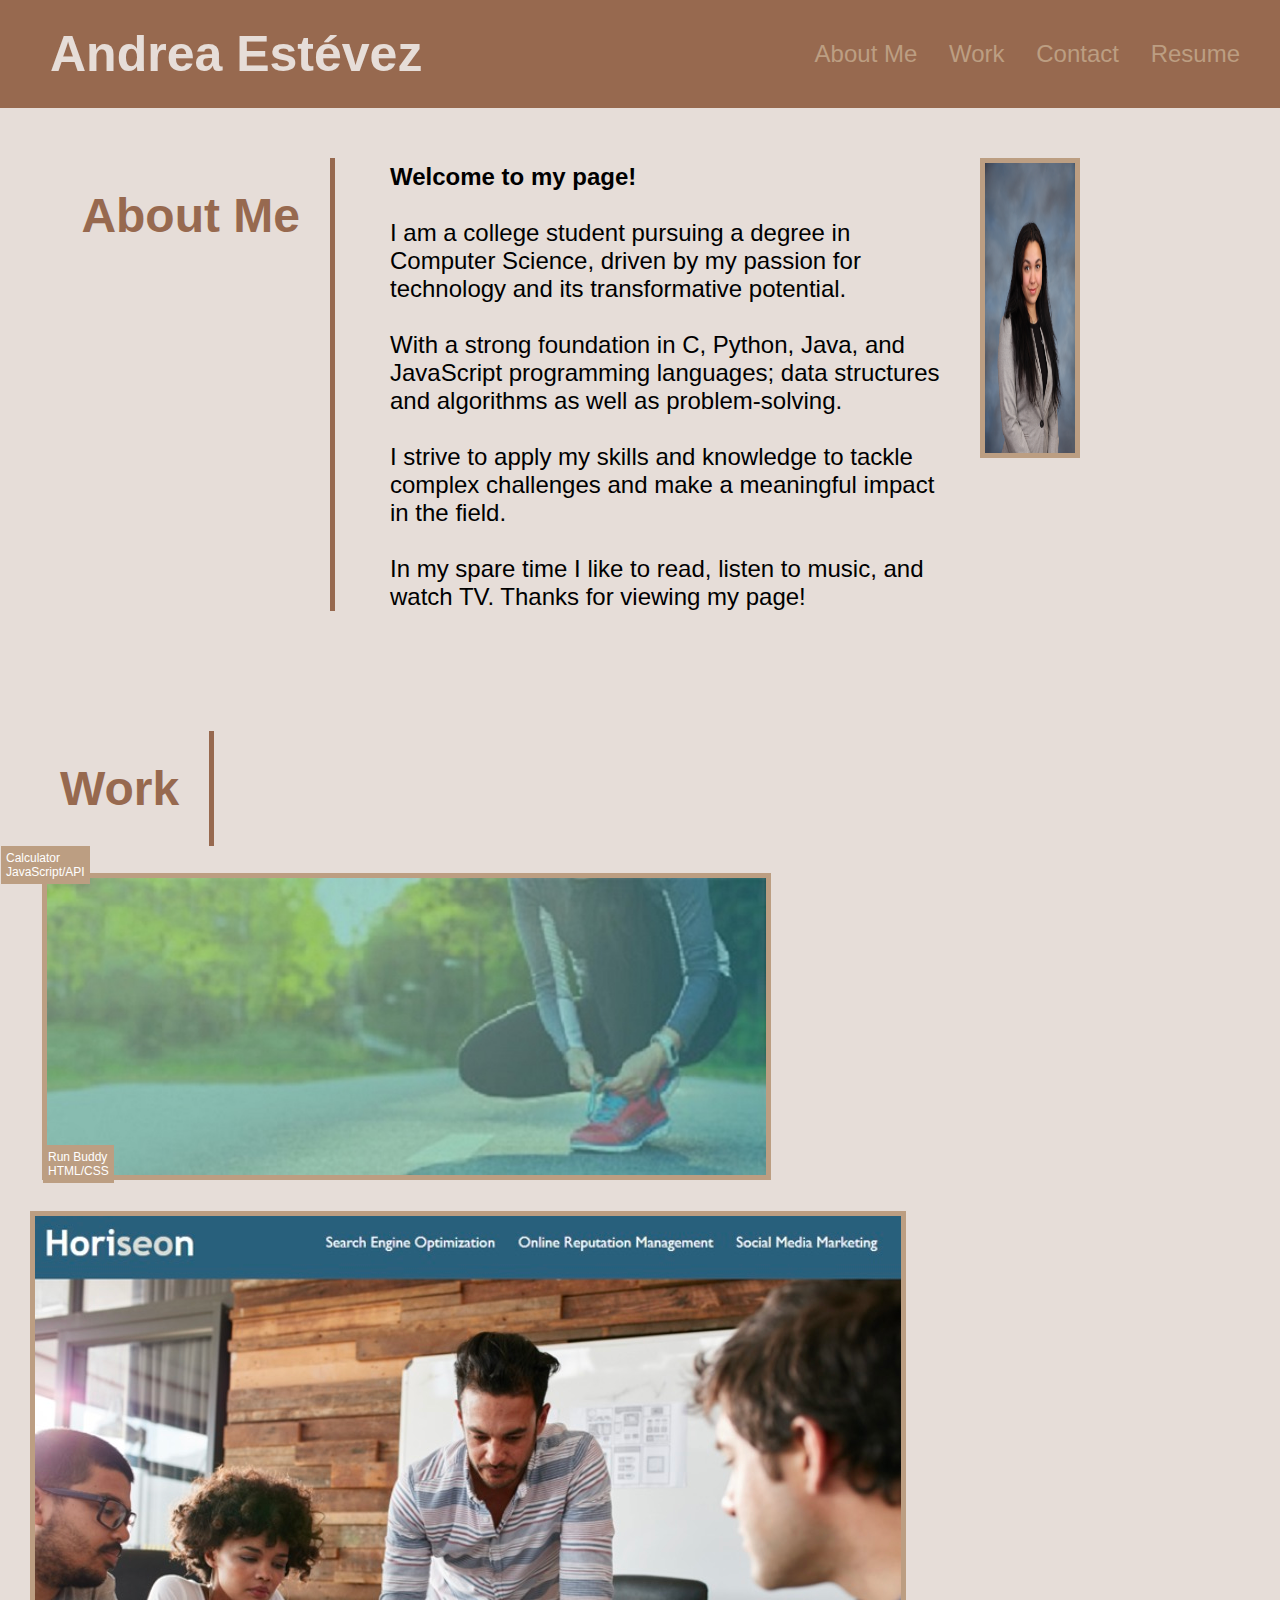
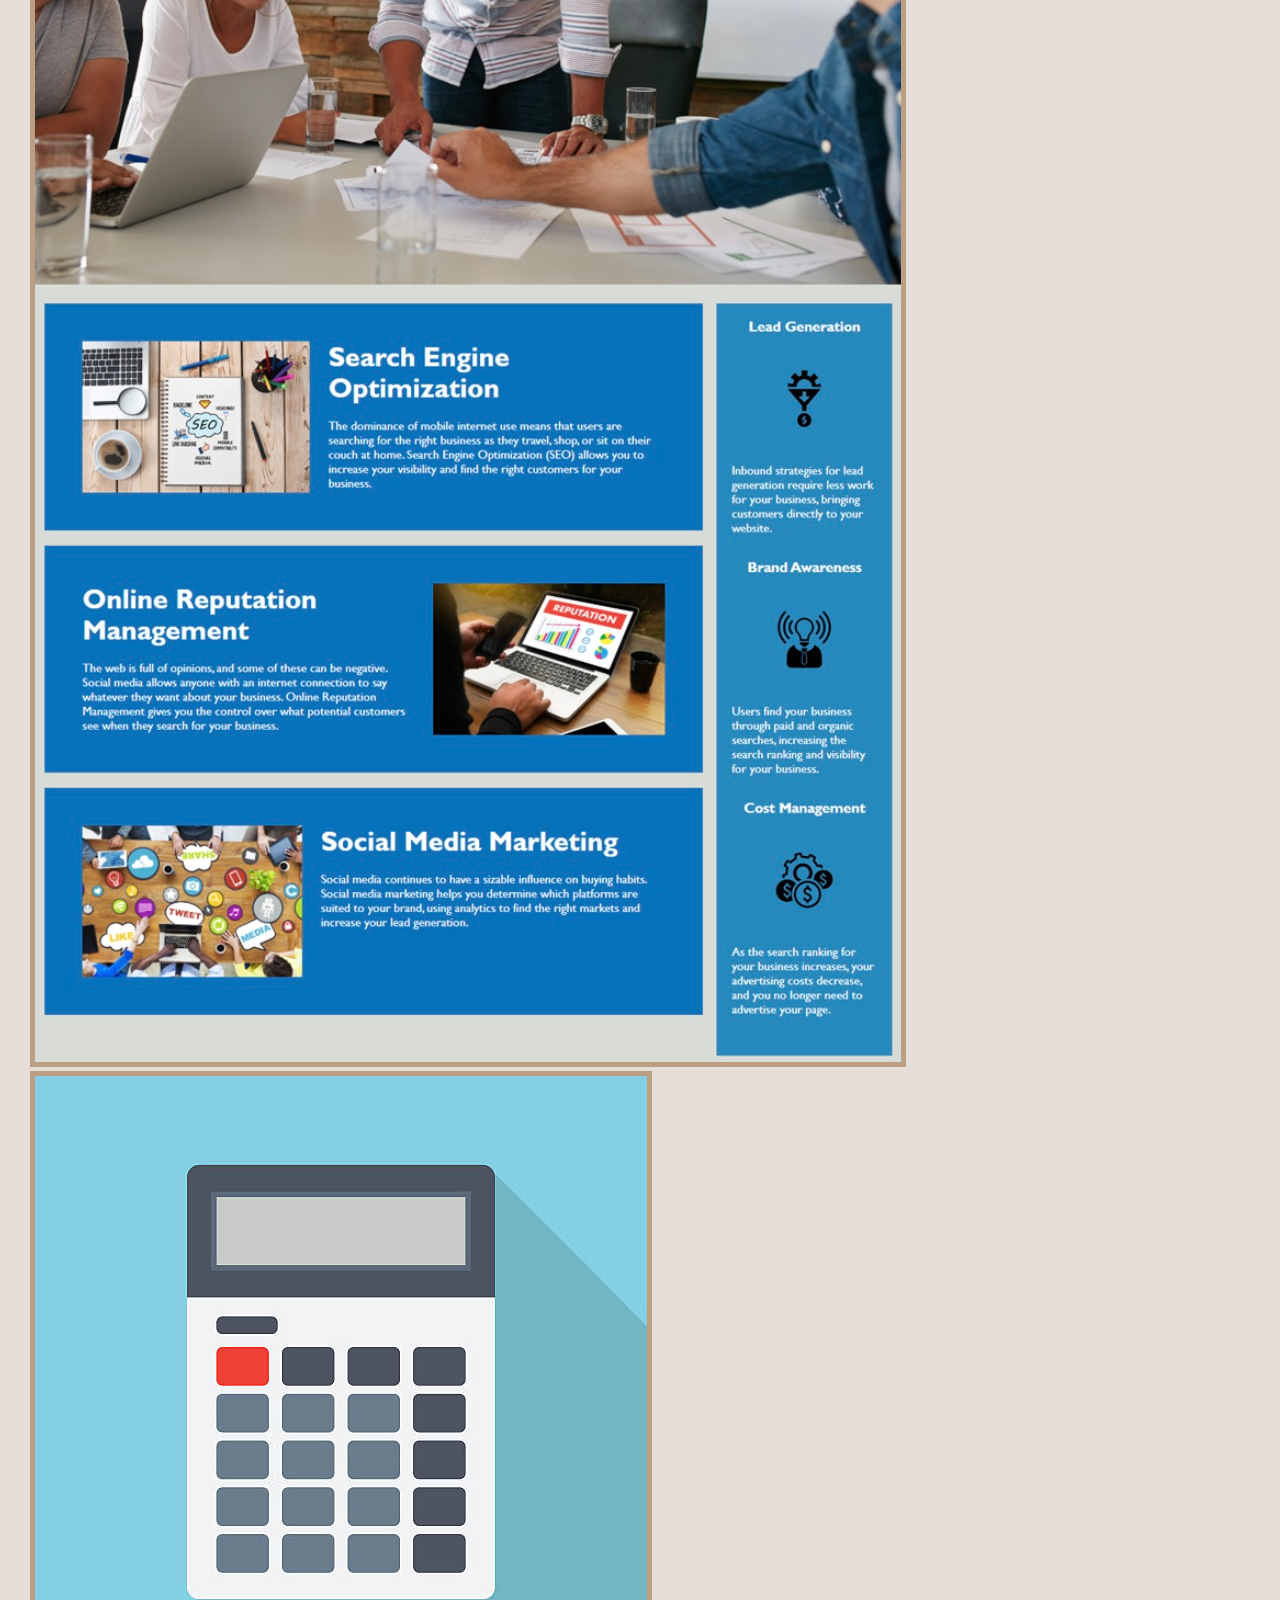
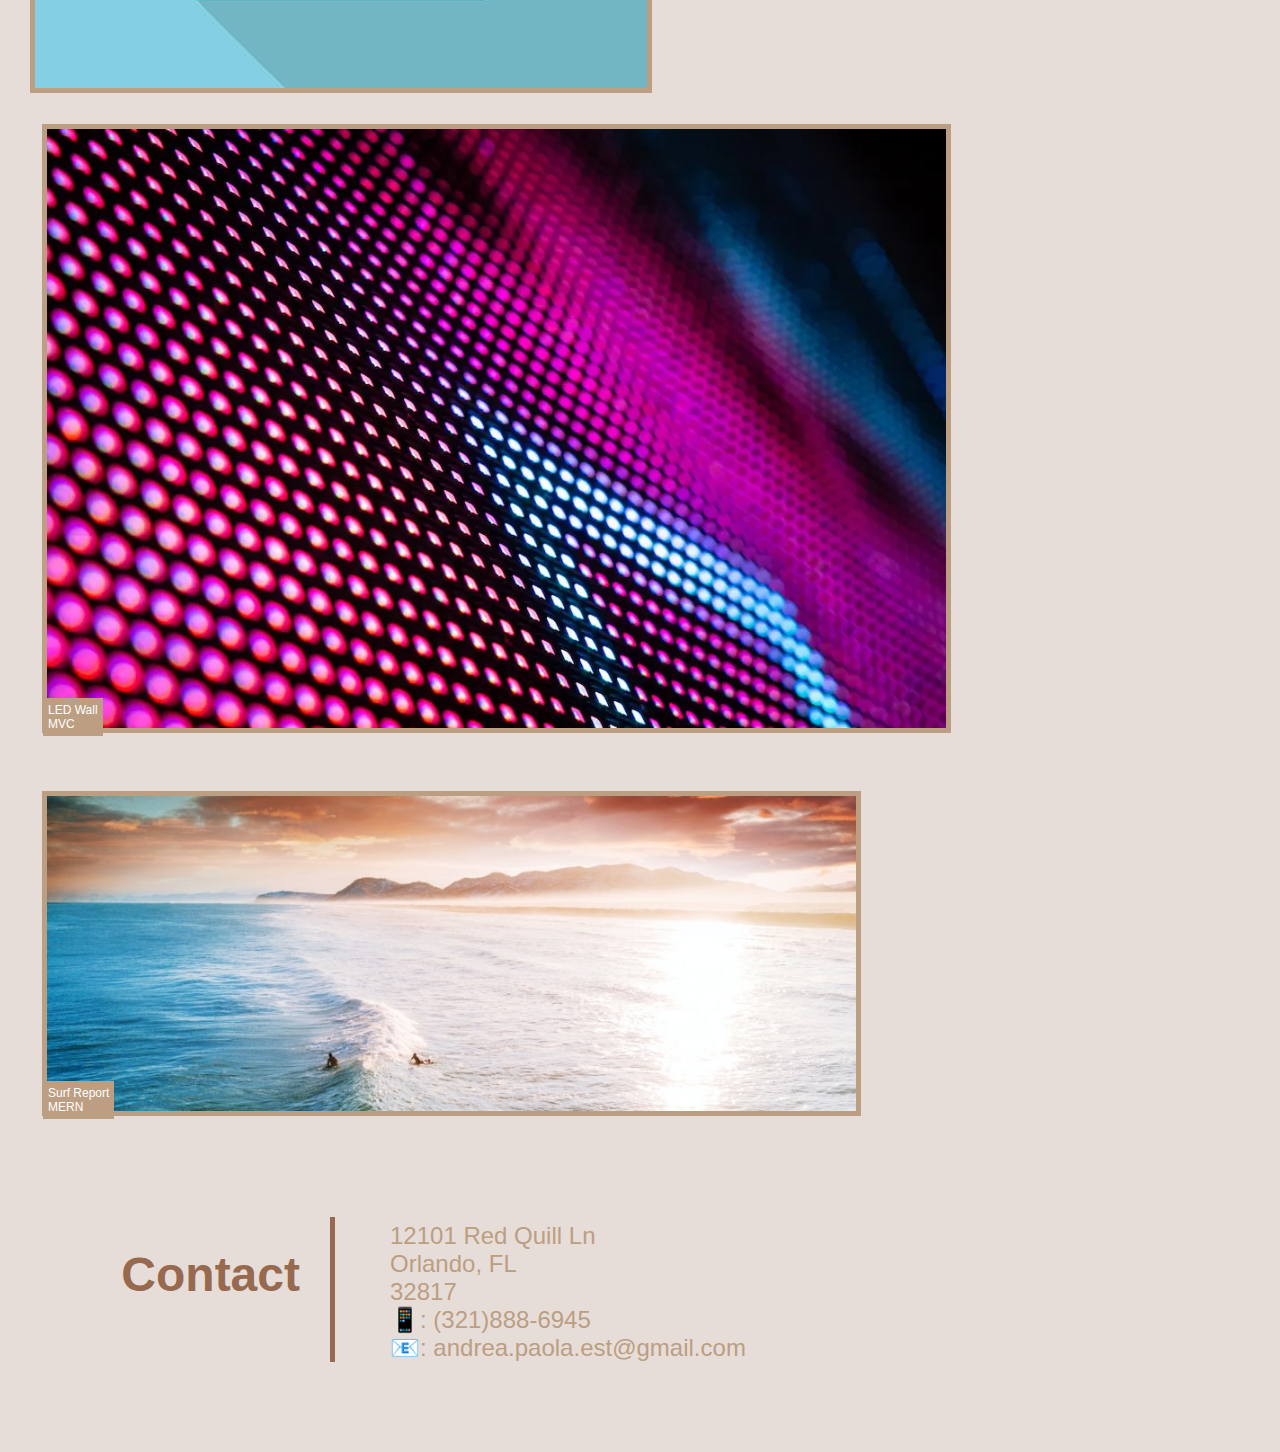
<file: index.html>
<!DOCTYPE html>
<html lang="en">

<head>
    <meta charset="UTF-8">
    <meta http-equiv="X-UA-Compatible" content="IE=edge">
    <meta name="viewport" content="width=device-width, initial-scale=1.0">
    <title>Andrea Estévez</title>
    <link rel="stylesheet" href="./assets/css/style.css" />
</head>

<body>
    <header class="header">
        <h1>Andrea Estévez</h1>
        <nav>
            <ul>
                <li>
                    <a href="#about-me">About Me</a>
                </li>
                <li>
                    <a href="#work">Work</a>
                </li>
                <li>
                    <a href="#contact">Contact</a>
                </li>
                <li>
                    <a href="resume.html">Resume</a>
                </li>
            </ul>
        </nav>
    </header>

    <section id="about-me">
        <div class="section-detail">
            <h2 class="section-title primary-border">About Me</h2>
            <p>
                <strong>Welcome to my page!</strong><br /> <br />
                I am a college student pursuing a degree in Computer Science, driven by my passion for technology and its transformative potential.<br /> <br />
                With a strong foundation in C, Python, Java, and JavaScript programming languages; 
                data structures and algorithms as well as problem-solving.<br /> <br />
                I strive to apply my skills and knowledge to tackle complex challenges and make a meaningful impact in the field.<br /> <br />
                In my spare time I like to read, listen to music, and watch TV. Thanks for viewing my page! <br />
            </p>
            <div class=".profile-pic">
                <img src="./assets/images/Headshot.JPG" alt="Andrea Estévez" width="100" 
                height="300">
            </div>
        </div>
    </section>

    <section id="work">
        <div class=".section-detail">
            <h2 class="section-title primary-border">Work</h2>
            <div class="work-container">
                <div class="item-detail">
                    <a href="" target="_blank" rel="noopener noreferrer">
                        <img src="./assets/images/RunBuddy.jpg" alt="Run Buddy">
                       
                    </a>
                    <div class="bottom-left">Run Buddy<br>HTML/CSS</div>
                </div>
                <div class=".item-detail">
                    <a href="https://esteveza11.github.io/marketing-accessibility/" target="_blank" rel="noopener noreferrer">
                        <img src="./assets/images/Horiseon.jpeg" alt="Horiseon">
                        <div class="bottom-left">Horiseon<br>HTML/CSS</div>
                </div>
                <div class=".item-detail">
                    <a href="" target="_blank" rel="noopener noreferrer">
                        <img src="./assets/images/Calculator.jpeg" alt="Calculator">
                        <div class="bottom-left">Calculator<br>JavaScript/API</div>
                </div>
                <div class="item-detail">
                    <a href="" target="_blank" rel="noopener noreferrer">
                        <img src="./assets/images/LEDWall.jpeg" alt="LED Wall">
                        <div class="bottom-left">LED Wall<br>MVC</div>
                </div>
                <div class="item-detail">
                    <a href="" target="_blank" rel="noopener noreferrer">
                        <img src="./assets/images/SurfReport.jpeg" alt="Surf Report">
                        <div class="bottom-left">Surf Report<br>MERN</div>
                </div>
            </div>
        </div>
    </section>

    <section id="contact">
        <div class="section-detail">
            <h2 class="section-title primary-border">Contact</h2>
            <p>
                12101 Red Quill Ln
                <br />
                Orlando, FL
                <br />
                32817
                <br />
                📱: (321)888-6945
                <br />
                📧: <a href="mailto:andrea.paola.est@gmail.com">andrea.paola.est@gmail.com</a>
            </p>
        </div>
    </section>
</body>
</html>
</file>
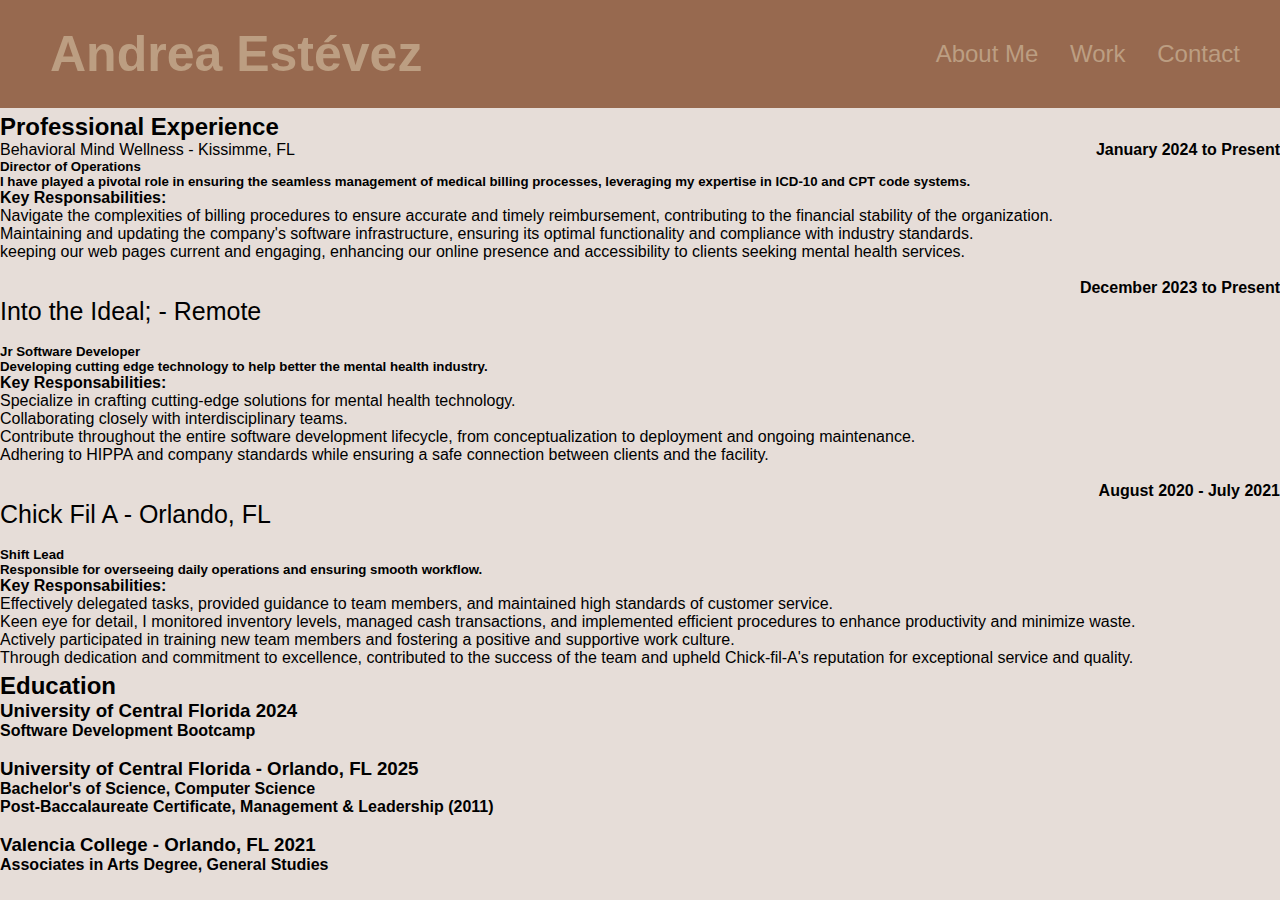
<file: resume.html>
<!DOCTYPE html>
<html lang="en">

<head>
    <meta charset="UTF-8">
    <meta http-equiv="X-UA-Compatible" content="IE=edge">
    <meta name="viewport" content="width=device-width, initial-scale=1.0">
    <title>Andrea Estévez</title>
    <link rel="stylesheet" href="./assets/css/style.css" />
    <link rel="stylesheet" href="./assets/css/style2.css" />
</head>
<body>
    <header class="header">
        <h1>
            <a href="index.html">Andrea Estévez</a>
        </h1>
        <nav>
            <ul>
                <li>
                    <a href="./index.html#about-me">About Me</a>
                </li>
                <li>
                    <a href="./index.html#work">Work</a>
                </li>
                <li>
                    <a href="./index.html#contact">Contact</a>
                </li>
            </ul>
        </nav>
    </header>

    <article class=".secondary-content">
        <p>
            <h2>Professional Experience</h2>
            <div class="flex-row">
                <div class=".experience-item">Behavioral Mind Wellness - Kissimme, FL</div>
                <h4>January 2024 to Present</h4>
            </div>                                                                  
            <h5>Director of Operations</h5>
            <h5>I have played a pivotal role in ensuring the seamless management of medical billing processes, leveraging my expertise in ICD-10 and CPT code systems.</h5>	
            <h4>Key Responsabilities:</h4>
                <ul>
                    <li>Navigate the complexities of billing procedures to ensure accurate and timely reimbursement, contributing to the financial stability of the organization.</li>
	                <li>Maintaining and updating the company's software infrastructure, ensuring its optimal functionality and compliance with industry standards. </li>
                    <li>keeping our web pages current and engaging, enhancing our online presence and accessibility to clients seeking mental health services. </li>
                </ul>
            <br>
            <div class="flex-row">
                <div class="experience-item">Into the Ideal; - Remote</div>
                <h4>December 2023 to Present</h4> 
            </div>                                                                                                                                   
            <h5>Jr Software Developer</h5>
            <h5>Developing cutting edge technology to help better the mental health industry.</h5>
            <h4>Key Responsabilities:</h4>
                <ul>   
                    <li>Specialize in crafting cutting-edge solutions for mental health technology.</li>
                    <li>Collaborating closely with interdisciplinary teams.</li>
                    <li>Contribute throughout the entire software development lifecycle, from conceptualization to deployment and ongoing maintenance.</li>
                    <li>Adhering to HIPPA and company standards while ensuring a safe connection between clients and the facility.</li>
                </ul>
            <br>
            <div class="flex-row">
                <div class="experience-item">Chick Fil A - Orlando, FL</div>
                <h4>August 2020 - July 2021</h4>
            </div>                                                                                                                                  
            <h5>Shift Lead</h5>
            <h5>Responsible for overseeing daily operations and ensuring smooth workflow.</h5>
            <h4>Key Responsabilities:</h4>
                <ul>
                    <li>Effectively delegated tasks, provided guidance to team members, and maintained high standards of customer service.</li>
                    <li>Keen eye for detail, I monitored inventory levels, managed cash transactions, and implemented efficient procedures to enhance productivity and minimize waste. </li>
                    <li>Actively participated in training new team members and fostering a positive and supportive work culture.</li>
                    <li>Through dedication and commitment to excellence, contributed to the success of the team and upheld Chick-fil-A's reputation for exceptional service and quality.</li>
                </ul>
      <p>
            <h2>Education</h2>
            
            <h3>University of Central Florida 2024</h3>
            <h4>Software Development Bootcamp</h4>
            <br>
            <h3>University of Central Florida - Orlando, FL 2025</h3>
            <h4>Bachelor's of Science, Computer Science</h4>	       						      
            <h4>Post-Baccalaureate Certificate, Management & Leadership (2011)</h4>
            <br>
            <h3>Valencia College - Orlando, FL 2021</h3>
            <h4>Associates in Arts Degree, General Studies</h4>	       					
            <br>
        </p>
    </article>
</body>
</html>
</file>
<file: assets/css/style.css>
:root {
    --primary-color: #97694F;
    --secondary-color: #E6DDD8;
    --tertiary-color: #bc9e82;
}
* {
    box-sizing: border-box;  
    margin: 0;
    padding: 0;
}
html {
    height: 100%;
}
body {
    height: 100%;
    background-color: var(--secondary-color);
    font-family: 'Trebuchet MS', 'Lucida Sans Unicode', 'Lucida Grande', 'Lucida Sans', Arial, sans-serif;
}
.header {
    padding: 20px;
    font-family: 'Trebuchet MS', 'Lucida Sans Unicode', 'Lucida Grande', 'Lucida Sans', Arial, sans-serif;
    background-color: var(--primary-color);
    display: flex;
    justify-content: space-between;
    position: sticky;
    overflow: hidden;
}
header h1 {
    color: var(--secondary-color);
    margin: 5px 10px 5px 30px;
    font-size: 50px;
}
header nav {
    padding-top: 20px;
    margin-right: 20px;
    font-family: 'Gill Sans', 'Gill Sans MT', Calibri, 'Trebuchet MS', sans-serif;
    font-size: 24px;
    display: flex;
    justify-content: flex-end;
}
header nav ul li {
    display: inline-block;
    margin-left: 25px;
}
a {
    color: var(--tertiary-color);
    text-decoration: none;
}
header nav ul li a:hover {
    background: var(--primary-color);
    color: var(--secondary-color);
    border-radius: 15px;
    text-shadow: none;
}
p {
    font-size: 24px;
    padding: 5px 35px 0 20px;
    width: 50%;
    justify-content: space-evenly;
    align-items: center;
}
.profile-pic {
    position: relative;
    margin: 12px;
}
section {
    display: flex;
    flex-direction: column;
    flex-wrap: wrap;
    padding: 20px;
    margin: 10px;
}
.section-detail {
    margin: 20px auto;
    padding-bottom: 50px;
    width: 100%;
    display: flex;
}
.section-title {
    font-size: 48px;
    display: inline-block;
    border-right: 5px solid;
    margin-right: 35px;
    color: var(--primary-color);
    text-align: right;
    padding: 30px;
    flex-basis: 25%;
}
.primary-border {
    border-color: var(--primary-color);
}
.work-container {
    display: flex;
    flex-wrap: wrap;
    flex: 0 0 66%;
}
.item-detail {
    position: relative;
    margin: 12px;
    width: fit-content;
}
.item-detail:hover {
    background-color: var(--primary-color);
}
img {
    border: 5px solid var(--tertiary-color);
}
.bottom-left {
    position: absolute;
    padding: 5px;
    bottom: 16px;
    left: 1px;
    text-align: left;
    font-size: 12px;
    color: #ffffff;
    background-color: var(--tertiary-color);
}
@media screen and (max-width: 980px) {
    header {
      padding-bottom: 0;
      justify-content: center;
      position: relative;
      flex-direction: column;
      text-align: center;
    }
    header h1 {
      width: 100%;
      text-align: center;
      margin: 5px
    }
    header nav ul {
      margin-top: 20px;
      width: 100%;
      justify-content: center;
    }
    header nav ul li a {
      font-size: 20px;
    }
    p {
        flex: 2 100%;
        text-align: left;
        justify-content: left;
    }
}
@media screen and (max-width: 768px) {
    section {
      padding: 30px 15px;
      text-align: center;
    }
    .section-detail {
        flex-direction: column;
    }
    .section-title {
        font-size: 48px;
        text-align: center;
        flex-direction: column;
        border-bottom: 5px solid;
        border-right: none;
        padding: 15px;
        margin: 0;
    }
    p {
        flex-direction: column;
        justify-content: center;
        display: contents;
        padding: 10px
    }
    .profile-pic {
        justify-content: center;
        img {
            width: auto;
            height: auto;
          }
    }
    .item-detail {
      flex: 2 100%;
      text-align: left;
      justify-content: left;
      display: flex;
      }
    }
    .item-detail img {
      flex: 0 32%;
      margin-right: 0;
      margin-top: 15px;
      margin-bottom: 15px;
      width: 90%;

      img {
        width: auto;;
        height: auto;
      }
    }
    a {
      flex-direction: column;
      justify-content: center;
      display: contents;
      padding: 10px
    }
</file>
<file: assets/css/style2.css>
.secondary-content {
    width: 80%;
    margin: 0 auto;
    color: var(--primary-color)
}
.secondary-content h2 {
    font-size: 30px;
    margin: 20px 0;
    text-align: center;
    color: var(--tertiary-color);
    padding: 10px;
    border-bottom: 5px solid;
    border-color: var(--primary-color);
}
.secondary-content h3 {
    font-size: 25px;
    margin: 20px 0;
    display: flex;
    justify-content: space-between;
}
.secondary-content h4 {
    font-size: 25px;
    margin: 18px 0;
    display: flex;
    justify-content: space-between;
    font-style: italic;
}
.experience-item {
    font-size: 25px;
    margin: 18px 0;
    display: flex;
    justify-content: flex-start;
}
.secondary-content p {
    font-size: 16px;
    line-height: 1.5;
    margin: 20px 0;
}
.secondary-content ul {
    margin: 15px 20px;
}
.secondary-content li {
    color: var(--primary-color);
    margin: 10px 0;
}
.secondary-content h5 {
    font-size: 16px;
    margin: 10px 0;
}
.flex-row {
    display: flex;
    justify-content: space-between;
}
</file>
